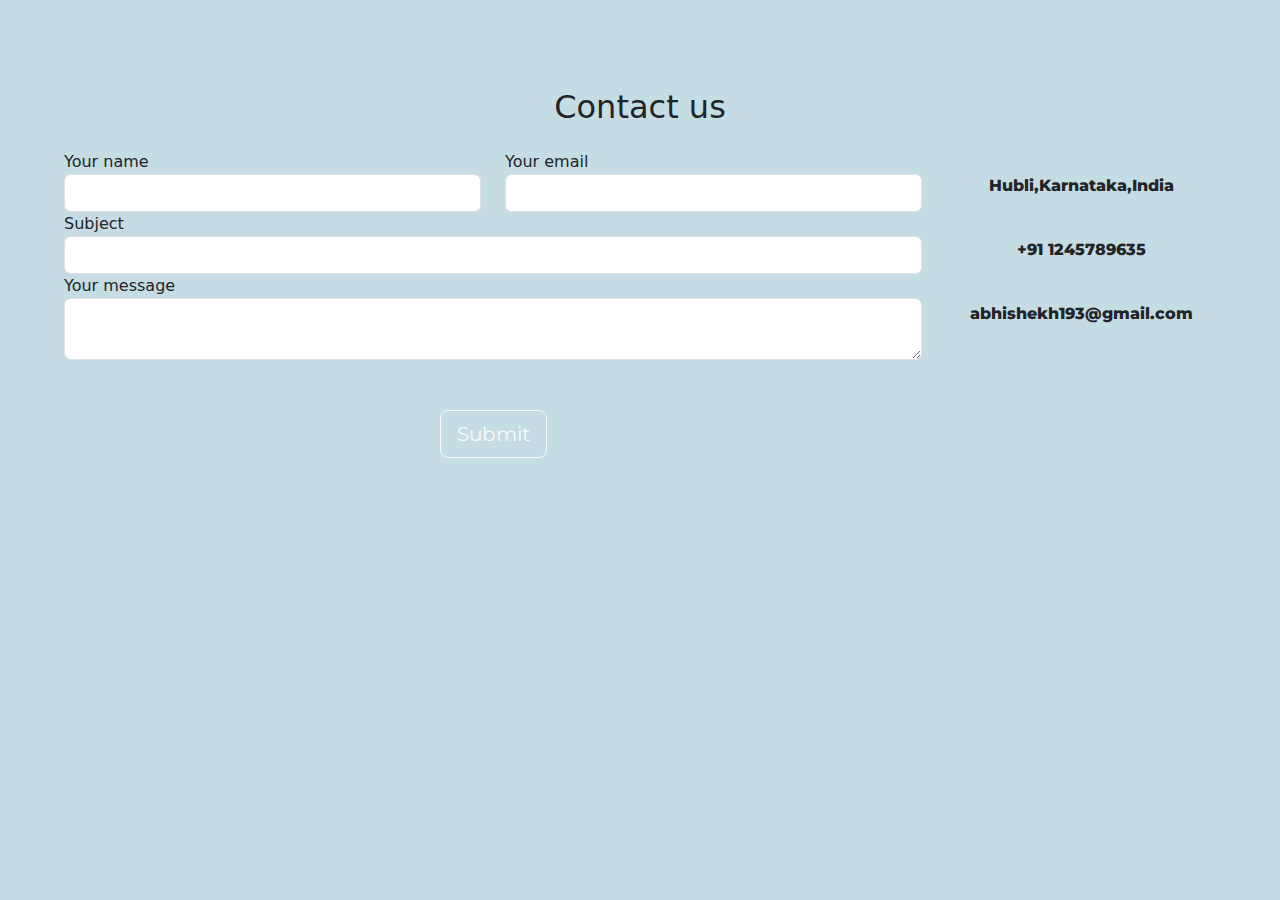
<file: contact.html>
<!DOCTYPE html>
<html lang="en">
  <head>
    <meta charset="UTF-8" />
    <meta http-equiv="X-UA-Compatible" content="IE=edge" />
    <meta name="viewport" content="width=device-width, initial-scale=1.0" />
    <title>Contact-me</title>
    <link rel="stylesheet" href="https://cdnjs.cloudflare.com/ajax/libs/twitter-bootstrap/5.2.0-beta1/css/bootstrap.min.css"/>
    <script src="https://cdn.jsdelivr.net/npm/jquery@3.5.1/dist/jquery.slim.min.js"></script>
    <script src="https://cdn.jsdelivr.net/npm/popper.js@1.16.1/dist/umd/popper.min.js"></script>
    <script src="https://cdn.jsdelivr.net/npm/bootstrap@4.6.1/dist/js/bootstrap.min.js"></script>
    <link rel="stylesheet" href="style.css" />

    <link rel="preconnect" href="https://fonts.googleapis.com" />
    <link rel="preconnect" href="https://fonts.gstatic.com" crossorigin />
    <link
      href="https://fonts.googleapis.com/css2?family=Montserrat&display=swap"
      rel="stylesheet"
    />
    <link
      rel="stylesheet"
      href="https://use.fontawesome.com/releases/v5.15.1/css/all.css"
      integrity="sha384-vp86vTRFVJgpjF9jiIGPEEqYqlDwgyBgEF109VFjmqGmIY/Y4HV4d3Gp2irVfcrp"
      crossorigin="anonymous"
    />
    <link rel="preconnect" href="https://fonts.googleapis.com" />
    <link rel="preconnect" href="https://fonts.gstatic.com" crossorigin />
    <link
      href="https://fonts.googleapis.com/css2?family=Ubuntu&display=swap"
      rel="stylesheet"
    />
    <link
      rel="stylesheet"
      href="https://use.fontawesome.com/releases/v5.15.1/css/all.css"
      integrity="sha384-vp86vTRFVJgpjF9jiIGPEEqYqlDwgyBgEF109VFjmqGmIY/Y4HV4d3Gp2irVfcrp"
      crossorigin="anonymous"
    />
  </head>
  <body class="contact-body">
    <!--Section: Contact v.2-->
    <section class="mb-4">
      <!--Section heading-->
      <h2 class="h1-responsive font-weight-bold text-center my-4">
        Contact us
      </h2>
      <!--Section description-->

      <div class="row">
        <!--Grid column-->
        <div class="col-md-9 mb-md-0 mb-5">
          <form
            id="contact-form"
            name="contact-form"
            action="mail.php"
            method="POST"
          >
            <!--Grid row-->
            <div class="row">
              <!--Grid column-->
              <div class="col-md-6">
                <div class="md-form mb-0">
                  <label for="name" class="">Your name</label>
                  <input
                    type="text"
                    id="name"
                    name="name"
                    class="form-control"
                  />
                </div>
              </div>
              <!--Grid column-->

              <!--Grid column-->
              <div class="col-md-6">
                <div class="md-form mb-0">
                  <label for="email" class="">Your email</label>
                  <input
                    type="text"
                    id="email"
                    name="email"
                    class="form-control"
                  />
                </div>
              </div>
              <!--Grid column-->
            </div>
            <!--Grid row-->

            <!--Grid row-->
            <div class="row">
              <div class="col-md-12">
                <div class="md-form mb-0">
                  <label for="subject" class="">Subject</label>
                  <input
                    type="text"
                    id="subject"
                    name="subject"
                    class="form-control"
                  />
                </div>
              </div>
            </div>
            <!--Grid row-->

            <!--Grid row-->
            <div class="row">
              <!--Grid column-->
              <div class="col-md-12">
                <div class="md-form">
                  <label for="message">Your message</label>
                  <textarea
                    type="text"
                    id="message"
                    name="message"
                    rows="2"
                    class="form-control md-textarea"
                  ></textarea>
                </div>
              </div>
            </div>
            <!--Grid row-->
          </form>

          <div class="text-center text-md-left">
            <a style ="text-decoration: none;"href="mailto:abhishekh9110@gmail.com"><input class="last-button btn btn-lg btn-outline-light" type="submit" value="Submit"></a>
        </div>
          <div class="status"></div>
        </div>
        <!--Grid column-->

        <!--Grid column-->
        <div class="col-md-3 text-center">
          <ul class="list-unstyled mb-0">
            <li>
              <i class="fas fa-map-marker-alt fa-2x"></i>
              <p class="para">Hubli,Karnataka,India</p>
            </li>

            <li>
              <i class="fas fa-phone mt-4 fa-2x"></i>
              <p class="para">+91 1245789635</p>
            </li>

            <li>
              <i class="fas fa-envelope mt-4 fa-2x"></i>
              <p class="para">abhishekh193@gmail.com</p>
            </li>
          </ul>
        </div>
        <!--Grid column-->
      </div>
    </section>
    <!--Section: Contact v.2-->
  </body>
</html>
</file>
<file: style.css>
/* #FFE6E6
#F2D1D1
#DAEAF1
#C6DCE4 

#F38181
#FCE38A
#EAFFD0
#95E1D3
    font-family: 'Shantell Sans';

*/
*{
    padding: 0;
    border: 0;
}
body{
    background-color: #C6DCE4;
    width: 100%;
}
hr{
    color :#e56f6f;
    width: 50%;
    margin-left: auto;
    margin-right: auto;
}
h3{
    font-family: 'Josefin Slab', serif;
    padding: 5%;
    font-size: 2.5rem;
    font-weight: bold;
}
p{
    font-family: "montserrat";
    font-weight: 800;
}
.container-fluid{
    text-align: center;
    padding: 3% 15%;
    padding-bottom : 10%;
    line-height: 2;
}
.name{
    margin-top: 35%;
    margin-left: 20px;
    font-family: "montserrat";
}
a{
    text-decoration: double;
    color: black;
    font-family: "montserrat";
    font-weight: 800;
}
a:hover{
    color:#ffffff;
}

/* navbar */

.navbar{
    margin-left: auto;
    margin-right: auto;
    width: 80%;
    padding-left: 2%;
    padding-right: 2%;
    background-color:#00000081;
    border-radius: 25px;
}
.navbar-brand{
    color: rgb(255, 255, 255);
    font-family: "ubuntu";
}
.navbar-brand:hover{
    color: rgb(0, 0, 0);
}
.nav-link{
    color: black;
    font-family: "ubuntu";

}

/* img */

.img-1{
    width: 50%;
    padding: 2%;
    border-radius: 3%;
    align-content: center;
}

#books{
    text-align: center;
    margin: 5%;
}

/* table */

#table{
    margin-left: auto;
    margin-right: auto;
    text-align: center;
    width: 60%;
    /* padding: 10%; */
    padding-bottom: 0;
    margin-bottom: 50px;
}

.table-2{
    position: relative;
    bottom: 450px;
    margin-left: auto;
    margin-right: auto;
    text-align: center;
    width: 60%;
    /* padding: 10%; */
    padding-bottom: 0;
    margin-bottom: 0;
    bottom: 50px;
}

#contact-me{
    background-color: #F38181; 
    margin-left: auto;
    margin-right: auto;
    width: 80%;
    font-family: 'Kaushan Script', cursive;
    padding: 2%;
    text-align: center;
    border-radius: 25px;
}
.last-txt{
    text-align: center;
    position: relative;
    padding: 1%;
}
i{
    color: rgb(255, 255, 255);
    padding: 2%;
}
i:hover{
    color: #000000;
}
.contact-body{
    padding: 5%;
}
.last-button{
    position:relative;
    top: 50px;
}

@media screen and (max-width:600px)
{
    .navbar{
        width: 100%;
        background-color:#00000081;
    }
    h1{
        font-size: 2rem;
    }
    .container-fluid{
        text-align: center;
        padding-top: 50px;
        padding: 0;
        padding-bottom : 0;
        line-height: 2;
    } 
    #table{
        margin-left: auto;
        margin-right: auto;
        text-align: center;
        width: 100%;
        /* padding: 10%; */
        padding-bottom: 0;
        margin-bottom: 50px;
    }
    
    .table-2{
        position: relative;
        bottom: 450px;
        margin-left: auto;
        margin-right: auto;
        text-align: center;
        width: 100%;
        /* padding: 10%; */
        padding-bottom: 0;
        margin-bottom: 0;
        bottom: 50px;
    }
    h3{
        padding: 0;
        font-size: 2rem;
        font-weight: bold;
    }
    #contact-me{
        /* margin-left: auto;
        margin-right: auto; */
        width: 100%;
        padding: 2%;
        text-align: center;
        border-radius: 5px;
    }
    .nav-link{
        color: white;
        font-size: 1.2rem;
    }
    .nav-link:hover{
        color: rgb(0, 0, 0);
        font-size: 1.2rem;
    }
    p{
        font-family: "montserrat";
        font-weight: 800;
        font-size: 1rem;
    }
    hr{
        width: 90%;
    }
    .img-1{
        width: 100%;
        padding: 5%;
        border-radius: 25px;
    }
}
</file>
